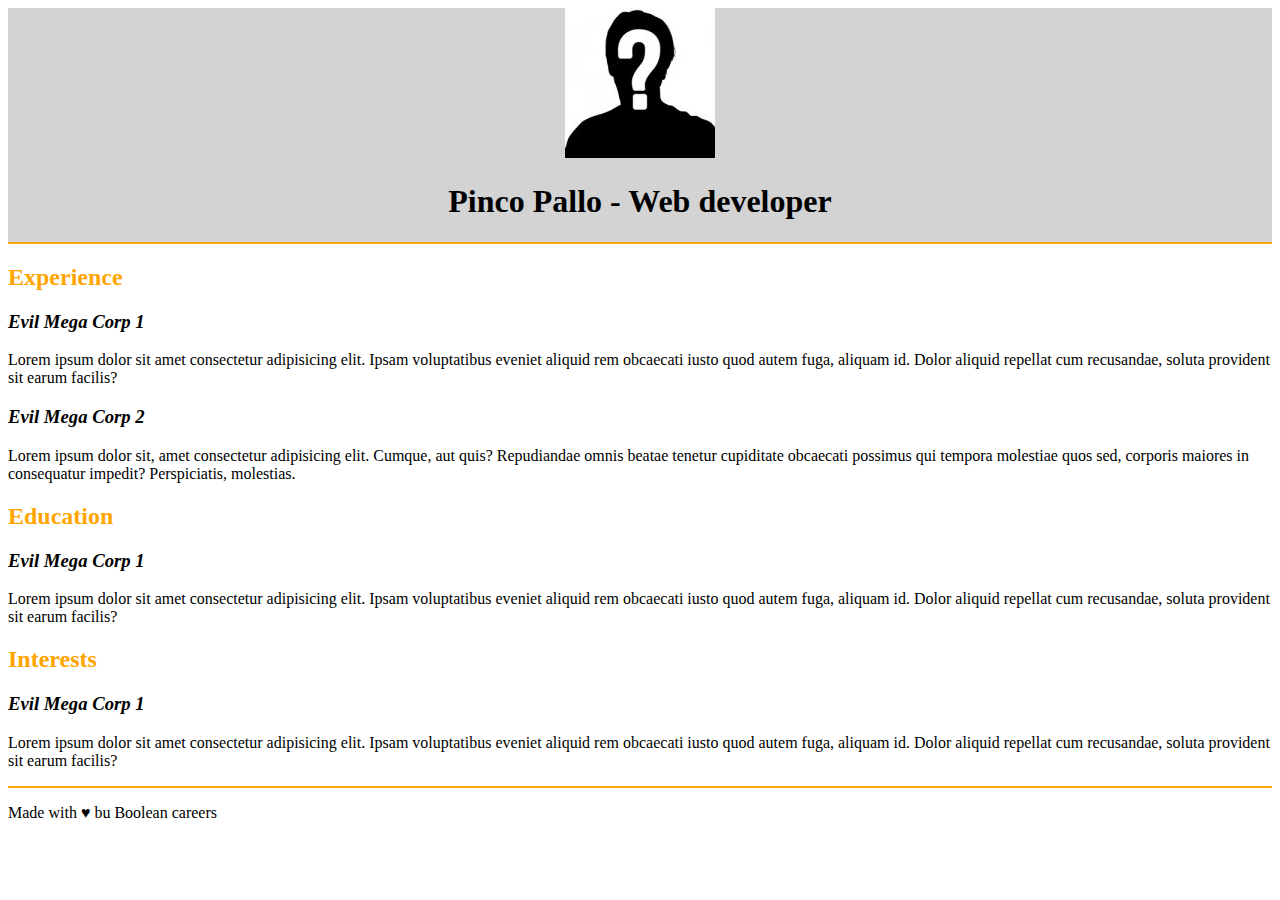
<file: index.html>
<!DOCTYPE html>
<html lang="en">
  <head>
    <meta charset="UTF-8" />
    <meta name="viewport" content="width=device-width, initial-scale=1.0" />
    <title>CV</title>

    <link rel="stylesheet" href="./css/style.css" />
  </head>
  <body>
    <!-- Header -->
    <header class="header-bg underline">
      <img src="./img/unknown-man-150x150.jpg" alt="Avatar del CV" />
      <h1>Pinco Pallo - Web developer</h1>
    </header>
    <!-- Fine header -->

    <!-- Main -->
    <main class="underline">
      <!-- Experience section -->
      <section>
        <h2 class="section-title">Experience</h2>

        <div>
          <h3 class="subsection-title">Evil Mega Corp 1</h3>
          <p>
            Lorem ipsum dolor sit amet consectetur adipisicing elit. Ipsam
            voluptatibus eveniet aliquid rem obcaecati iusto quod autem fuga,
            aliquam id. Dolor aliquid repellat cum recusandae, soluta provident
            sit earum facilis?
          </p>
        </div>

        <div>
          <h3 class="subsection-title">Evil Mega Corp 2</h3>
          <p>
            Lorem ipsum dolor sit, amet consectetur adipisicing elit. Cumque,
            aut quis? Repudiandae omnis beatae tenetur cupiditate obcaecati
            possimus qui tempora molestiae quos sed, corporis maiores in
            consequatur impedit? Perspiciatis, molestias.
          </p>
        </div>

        <div></div>
      </section>
      <!-- Fine Experience section -->

      <!-- Education section -->
      <section>
        <h2 class="section-title">Education</h2>

        <div>
          <h3 class="subsection-title">Evil Mega Corp 1</h3>
          <p>
            Lorem ipsum dolor sit amet consectetur adipisicing elit. Ipsam
            voluptatibus eveniet aliquid rem obcaecati iusto quod autem fuga,
            aliquam id. Dolor aliquid repellat cum recusandae, soluta provident
            sit earum facilis?
          </p>
        </div>
      </section>
      <!-- Fine Education section -->

      <!-- Interests section -->
      <section>
        <h2 class="section-title">Interests</h2>

        <div>
          <h3 class="subsection-title">Evil Mega Corp 1</h3>
          <p>
            Lorem ipsum dolor sit amet consectetur adipisicing elit. Ipsam
            voluptatibus eveniet aliquid rem obcaecati iusto quod autem fuga,
            aliquam id. Dolor aliquid repellat cum recusandae, soluta provident
            sit earum facilis?
          </p>
        </div>
      </section>
      <!-- Fine Interests section -->
    </main>
    <!-- Fine Main -->

    <!-- Footer -->
    <footer>
      <p>Made with &hearts; bu Boolean careers</p>
    </footer>
    <!-- Fine Footer -->
  </body>
</html>
</file>
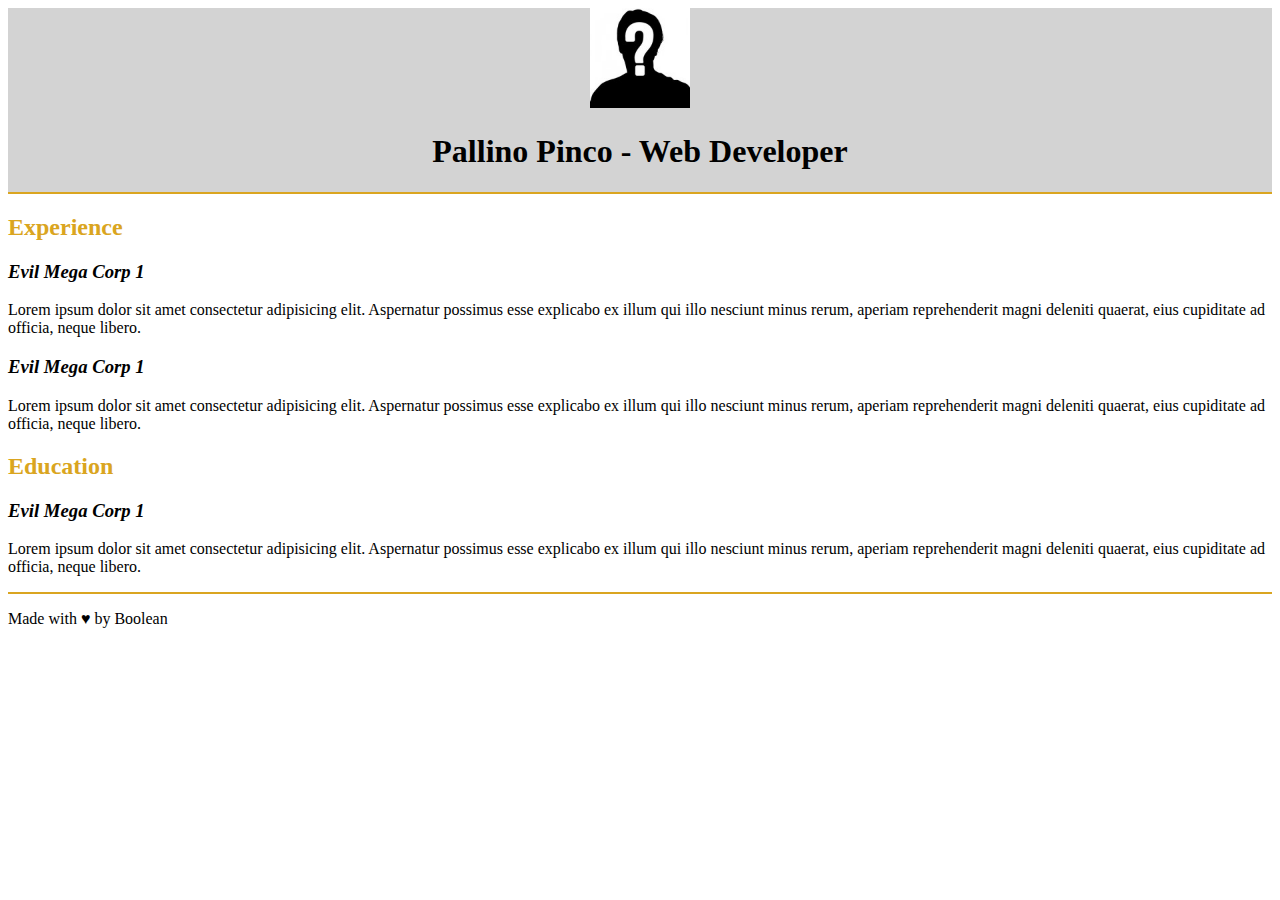
<file: cv-example/index.html>
<!DOCTYPE html>
<html lang="en">
  <head>
    <meta charset="UTF-8" />
    <meta name="viewport" content="width=device-width, initial-scale=1.0" />
    <title>CV</title>

    <link rel="stylesheet" href="./css/style.css" />
  </head>
  <body>
    <header class="header border">
      <img
        class="header-image"
        src="./img/unknown-man-150x150.jpg"
        alt="Avatar del utente"
      />
      <h1>Pallino Pinco - Web Developer</h1>
    </header>

    <main class="border">
      <!-- Experience section -->
      <section>
        <h2 class="section-title">Experience</h2>

        <div>
          <h3 class="subsection-title">Evil Mega Corp 1</h3>
          <p>
            Lorem ipsum dolor sit amet consectetur adipisicing elit. Aspernatur
            possimus esse explicabo ex illum qui illo nesciunt minus rerum,
            aperiam reprehenderit magni deleniti quaerat, eius cupiditate ad
            officia, neque libero.
          </p>
        </div>
        <div>
          <h3 class="subsection-title">Evil Mega Corp 1</h3>
          <p>
            Lorem ipsum dolor sit amet consectetur adipisicing elit. Aspernatur
            possimus esse explicabo ex illum qui illo nesciunt minus rerum,
            aperiam reprehenderit magni deleniti quaerat, eius cupiditate ad
            officia, neque libero.
          </p>
        </div>
      </section>
      <!-- /Experience section -->

      <!-- Education section -->
      <section>
        <h2 class="section-title">Education</h2>
        <div>
          <h3 class="subsection-title">Evil Mega Corp 1</h3>
          <p>
            Lorem ipsum dolor sit amet consectetur adipisicing elit. Aspernatur
            possimus esse explicabo ex illum qui illo nesciunt minus rerum,
            aperiam reprehenderit magni deleniti quaerat, eius cupiditate ad
            officia, neque libero.
          </p>
        </div>
      </section>
      <!-- /Education section -->

      <!-- Interests section -->
      <section></section>
      <!-- /Interests section -->
    </main>

    <footer>
      <p>Made with &hearts; by Boolean</p>
    </footer>
  </body>
</html>
</file>
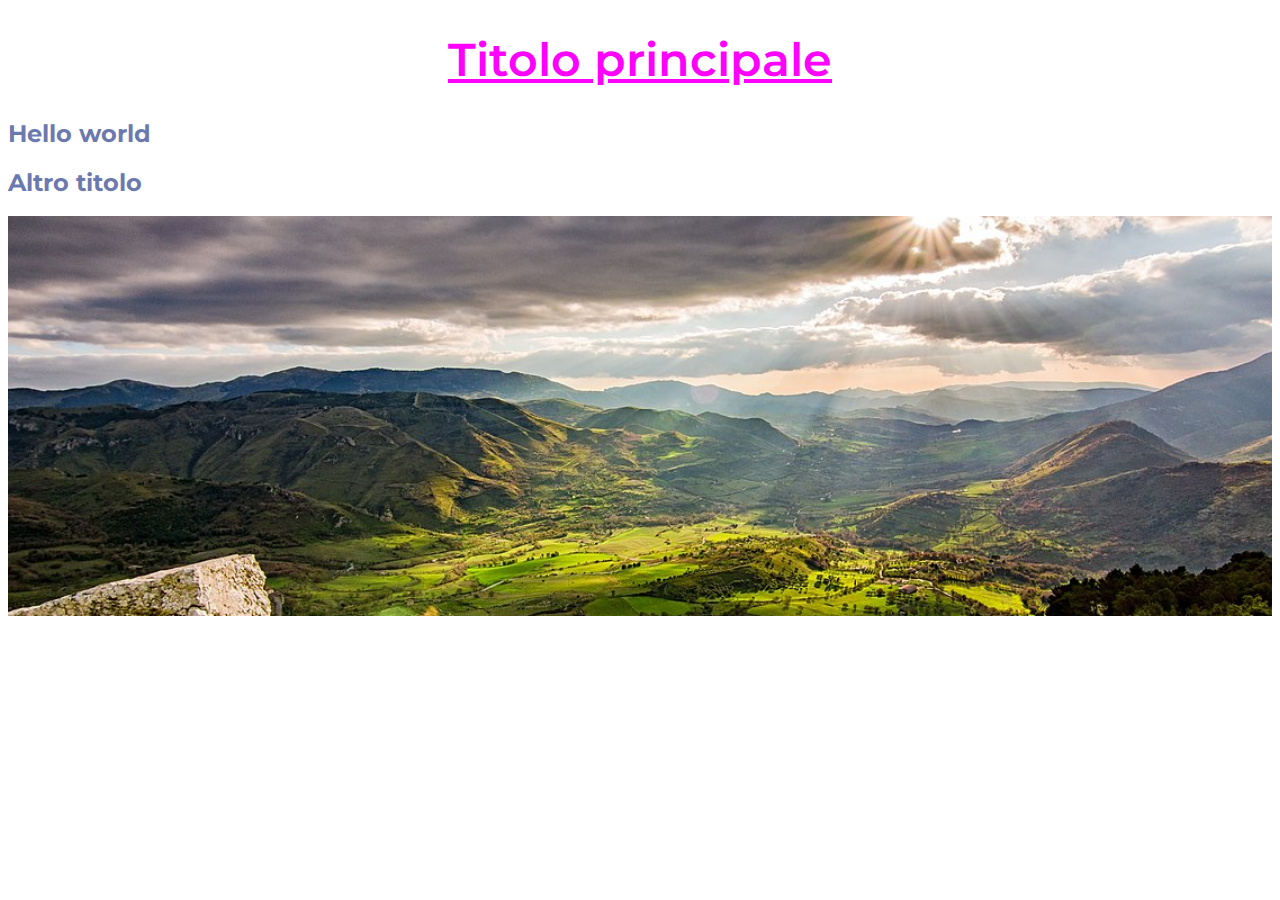
<file: intro/index.html>
<!DOCTYPE html>
<html lang="it">
  <head>
    <meta charset="UTF-8" />
    <meta name="viewport" content="width=device-width, initial-scale=1.0" />

    <!-- Fonts -->
    <link rel="preconnect" href="https://fonts.googleapis.com" />
    <link rel="preconnect" href="https://fonts.gstatic.com" crossorigin />
    <link
      href="https://fonts.googleapis.com/css2?family=Montserrat:ital,wght@0,100..900;1,100..900&display=swap"
      rel="stylesheet"
    />

    <link rel="stylesheet" href="./css/style.css" />
    <title>CSS introduzione</title>
  </head>
  <body>
    <h1 class="pink-text">Titolo principale</h1>

    <h2>Hello world</h2>
    <h2>Altro titolo</h2>

    <div class="banner"></div>

    <!-- <div class="outer-square">
      <div class="square"></div>
    </div> -->

    <!-- <img class="section-image" src="./img/cat.jpg" alt="" /> -->

    <!-- <div class="green-text">
      Lorem ipsum dolor sit amet consectetur adipisicing elit. Corrupti earum
      repudiandae maxime repellat minima exercitationem error sapiente
      obcaecati. Quibusdam est porro maiores nemo quos! Itaque odio deserunt
      assumenda vero molestias.
    </div>

    <div class="pink-text">
      Lorem ipsum dolor sit amet consectetur adipisicing elit. Voluptatem
      necessitatibus explicabo aperiam voluptate optio, magnam itaque accusamus
      perferendis. Similique aspernatur minus excepturi non quisquam cumque
      debitis impedit voluptatibus at numquam!
    </div>

    <div id="example-1" class="green-text">
      Lorem ipsum dolor sit amet consectetur adipisicing elit. Architecto,
      accusantium. Blanditiis sunt, tempore vero optio amet, dolorum et quam
      cupiditate obcaecati a, aut deleniti sint eos esse expedita aperiam. Rem.
    </div>

    <a href="">Clicca qui</a> -->
  </body>
</html>
</file>
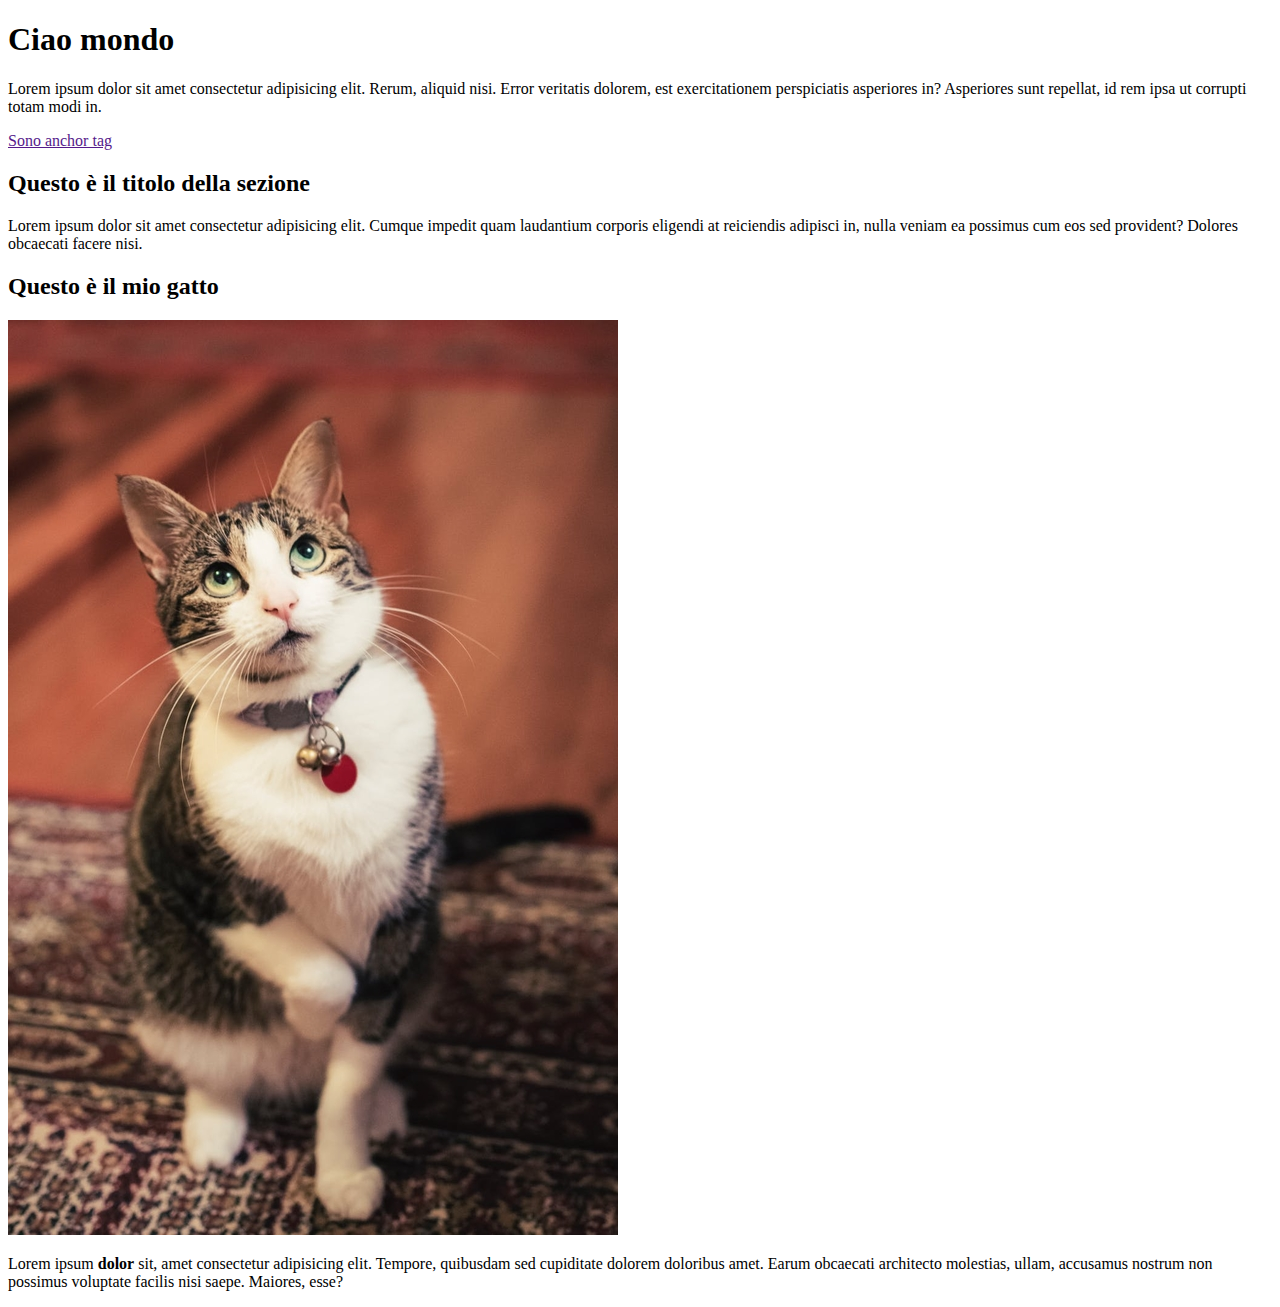
<file: index-intro.html>
<!DOCTYPE html>
<html lang="en">
  <head>
    <meta charset="UTF-8" />
    <meta name="viewport" content="width=device-width, initial-scale=1.0" />
    <title>Document</title>

    <!-- Google fonts -->
    <link rel="preconnect" href="https://fonts.googleapis.com" />
    <link rel="preconnect" href="https://fonts.gstatic.com" crossorigin />
    <link
      href="https://fonts.googleapis.com/css2?family=Fredoka:wght@300..700&display=swap"
      rel="stylesheet"
    />

    <!-- Custom CSS -->
    <link rel="stylesheet" href="./css/style.css" />
  </head>
  <body>
    <section class="banner-section"></section>

    <h1>Ciao mondo</h1>
    <p>
      Lorem ipsum dolor sit amet consectetur adipisicing elit. Rerum, aliquid
      nisi. Error veritatis dolorem, est exercitationem perspiciatis asperiores
      in? Asperiores sunt repellat, id rem ipsa ut corrupti totam modi in.
    </p>
    <a class="link" href="">Sono anchor tag</a>

    <div class="square"></div>

    <section class="bg-section">
      <h2>Questo è il titolo della sezione</h2>
      <p>
        Lorem ipsum dolor sit amet consectetur adipisicing elit. Cumque impedit
        quam laudantium corporis eligendi at reiciendis adipisci in, nulla
        veniam ea possimus cum eos sed provident? Dolores obcaecati facere nisi.
      </p>
    </section>

    <section>
      <h2>Questo è il mio gatto</h2>
      <img class="my-image" src="./img/cat.jpg" alt="" />
      <p class="border">
        Lorem ipsum <strong class="highlight">dolor</strong> sit, amet
        consectetur adipisicing elit. Tempore, quibusdam sed cupiditate dolorem
        doloribus amet. Earum obcaecati architecto molestias, ullam, accusamus
        nostrum non possimus voluptate facilis nisi saepe. Maiores, esse?
      </p>
    </section>
  </body>
</html>
</file>
<file: css/style.css>
/* Common */
.underline {
  border-bottom: 2px solid rgb(255, 165, 0);
}

/* Header */
.header-bg {
  background-color: rgb(211, 211, 211);
  text-align: center;
}

/* Main */
.section-title {
  color: rgb(255, 165, 0);
}

.subsection-title {
  font-style: italic;
}
</file>
<file: cv-example/css/style.css>
.header {
  text-align: center;
  background-color: rgb(211, 211, 211);
}

.header-image {
  width: 100px;
}

.section-title {
  color: rgb(218, 165, 32);
}

.subsection-title {
  font-style: italic;
}

.border {
  border-bottom: 2px solid rgb(218, 165, 32);
}
</file>
<file: intro/css/style.css>
body {
  font-family: "Montserrat", sans-serif;
}

h1 {
  font-size: 46px;
  font-weight: 600;
  text-align: center;
  text-decoration: underline;
}

h2 {
  color: rgb(40, 61, 138, 0.7);
}

a {
  text-decoration: none;
}

.green-text {
  color: #008000;
}

.pink-text {
  color: rgb(255, 0, 255);
}

#example-1 {
  color: brown;
}

.outer-square {
  width: 500px;
  height: 500px;
  background-color: green;
}

.square {
  background-color: lightblue;
  width: 40%;
  height: 50%;
}

.section-image {
  width: 30%;
}

.banner {
  height: 400px;
  background-image: url(../img/monti.jpg);
  background-size: cover;
  background-position: center;
  background-attachment: fixed;
}
</file>
